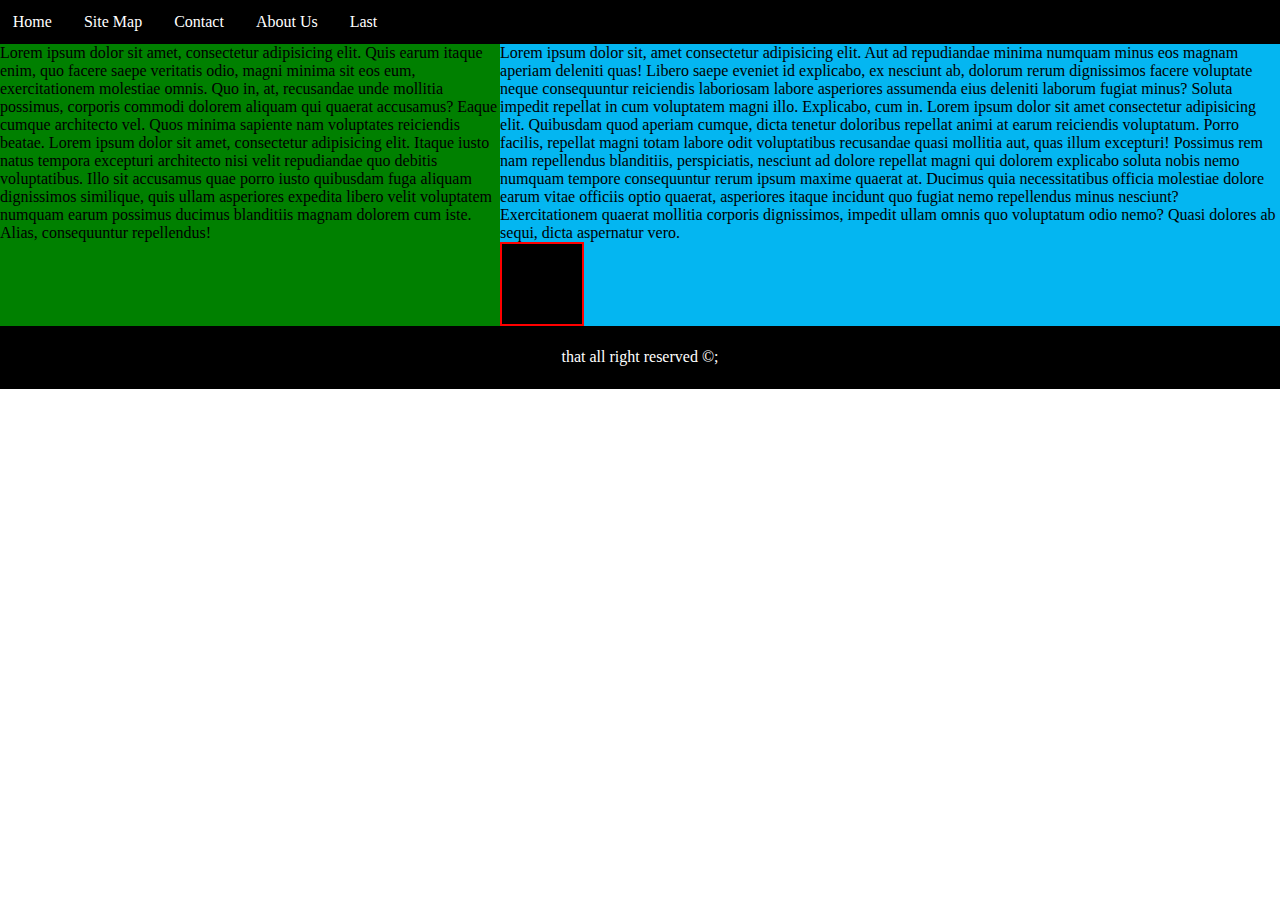
<file: pratice/html.html>
<!DOCTYPE html>
<html lang="en">
  <head>
    <meta charset="UTF-8" />
    <meta http-equiv="X-UA-Compatible" content="IE=edge" />
    <meta name="viewport" content="width=device-width, initial-scale=1.0" />
    <title>html</title>
    <link rel="stylesheet" href="html.css" />
  </head>
  <body>
    <header>
      <nav>
        <ul>
          <li>home</li>
          <li>site map</li>
          <li>contact</li>
          <li>about us</li>
          <li>last</li>
        </ul>
      </nav>
    </header>
    <div class="all">
      <div class="box1">
        Lorem ipsum dolor sit amet, consectetur adipisicing elit. Quis earum
        itaque enim, quo facere saepe veritatis odio, magni minima sit eos eum,
        exercitationem molestiae omnis. Quo in, at, recusandae unde mollitia
        possimus, corporis commodi dolorem aliquam qui quaerat accusamus? Eaque
        cumque architecto vel. Quos minima sapiente nam voluptates reiciendis
        beatae. Lorem ipsum dolor sit amet, consectetur adipisicing elit. Itaque
        iusto natus tempora excepturi architecto nisi velit repudiandae quo
        debitis voluptatibus. Illo sit accusamus quae porro iusto quibusdam fuga
        aliquam dignissimos similique, quis ullam asperiores expedita libero
        velit voluptatem numquam earum possimus ducimus blanditiis magnam
        dolorem cum iste. Alias, consequuntur repellendus!
      </div>
      <div class="box2">
        Lorem ipsum dolor sit, amet consectetur adipisicing elit. Aut ad
        repudiandae minima numquam minus eos magnam aperiam deleniti quas!
        Libero saepe eveniet id explicabo, ex nesciunt ab, dolorum rerum
        dignissimos facere voluptate neque consequuntur reiciendis laboriosam
        labore asperiores assumenda eius deleniti laborum fugiat minus? Soluta
        impedit repellat in cum voluptatem magni illo. Explicabo, cum in. Lorem
        ipsum dolor sit amet consectetur adipisicing elit. Quibusdam quod
        aperiam cumque, dicta tenetur doloribus repellat animi at earum
        reiciendis voluptatum. Porro facilis, repellat magni totam labore odit
        voluptatibus recusandae quasi mollitia aut, quas illum excepturi!
        Possimus rem nam repellendus blanditiis, perspiciatis, nesciunt ad
        dolore repellat magni qui dolorem explicabo soluta nobis nemo numquam
        tempore consequuntur rerum ipsum maxime quaerat at. Ducimus quia
        necessitatibus officia molestiae dolore earum vitae officiis optio
        quaerat, asperiores itaque incidunt quo fugiat nemo repellendus minus
        nesciunt? Exercitationem quaerat mollitia corporis dignissimos, impedit
        ullam omnis quo voluptatum odio nemo? Quasi dolores ab sequi, dicta
        aspernatur vero.
        <div class="daba">
            
        </div>
      </div>
    </div>
    <footer>
      <p>that all right reserved &copy;;</p>
    </footer>
  </body>
</html>
</file>
<file: pratice/html.css>
*{
    margin: 0;
    padding: 0;
}
nav ul{
    background-color:black;
    /* height:8vh; */
    display: flex;
   padding:1%;
   /* justify-content:; */
   gap: 2rem;
   
}
nav ul li {
    color:white;
    list-style: none;
    /* display:inline-block; */
    text-decoration: none;
    text-transform:capitalize;
    /* padding:1em; */
    font-size:auto;
}
.all{
    display:flex; 
    justify-content: space-between;
}
.box1{
height:auto;
width:auto;
background-color: green;
/* font-size:1em; */
/* grid-template-columns: 6; */
}
.box2{
    height:auto;
    width:auto; 
    background-color: rgb(4, 182, 241);  
}
footer {
    background-color: black;
    color: white;
    
    height:7vh;
    display: flex;
    justify-content: center;
    align-items: center
}
.daba{
    background-color: black;
    border: 2px solid red;
    height:5rem;
    width:5rem;
}
</file>
